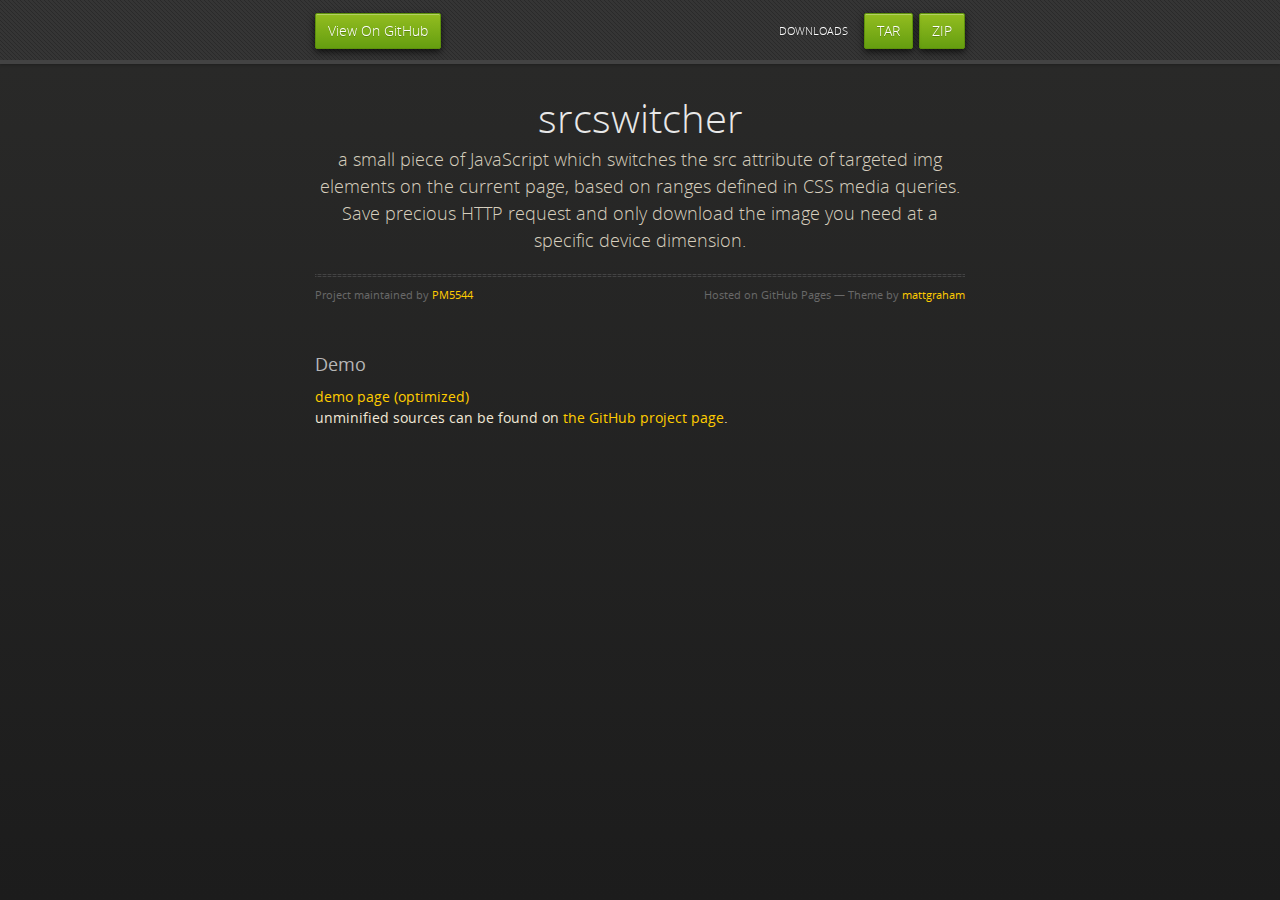
<file: index.html>
<!doctype html>
<html>
  <head>
    <meta charset="utf-8">
    <meta http-equiv="X-UA-Compatible" content="chrome=1">
    <title>srcswitcher by PM5544</title>
    <link rel="stylesheet" href="stylesheets/styles.css">
    <link rel="stylesheet" href="stylesheets/pygment_trac.css">
    <script src="https://ajax.googleapis.com/ajax/libs/jquery/1.7.1/jquery.min.js"></script>
    <script src="javascripts/respond.js"></script>
    <!--[if lt IE 9]>
      <script src="//html5shiv.googlecode.com/svn/trunk/html5.js"></script>
    <![endif]-->
    <!--[if lt IE 8]>
    <link rel="stylesheet" href="stylesheets/ie.css">
    <![endif]-->
    <meta name="viewport" content="width=device-width, initial-scale=1, user-scalable=no">

  </head>
  <body>
      <div id="header">
        <nav>
          <li class="fork"><a href="https://github.com/PM5544/srcSwitcher">View On GitHub</a></li>
          <li class="downloads"><a href="https://github.com/PM5544/srcSwitcher/zipball/master">ZIP</a></li>
          <li class="downloads"><a href="https://github.com/PM5544/srcSwitcher/tarball/master">TAR</a></li>
          <li class="title">DOWNLOADS</li>
        </nav>
      </div><!-- end header -->

    <div class="wrapper">

      <section>
        <div id="title">
          <h1>srcswitcher</h1>
          <p>a small piece of JavaScript which switches the src attribute of targeted img elements on the current page, based on ranges defined in CSS media queries. Save precious HTTP request and only download the image you need at a specific device dimension.</p>
          <hr>
          <span class="credits left">Project maintained by <a href="https://github.com/PM5544">PM5544</a></span>
          <span class="credits right">Hosted on GitHub Pages &mdash; Theme by <a href="http://twitter.com/#!/michigangraham">mattgraham</a></span>
        </div>

        <h3>Demo</h3>
        <a href="http://pm5544.eu/srcSwitcher/">demo page (optimized)</a>
        <p>unminified sources can be found on <a href="https://github.com/PM5544/srcSwitcher">the GitHub project page</a>.
      <!--[if !IE]><script>fixScale(document);</script><!--<![endif]-->
  </body>
</html>
</file>
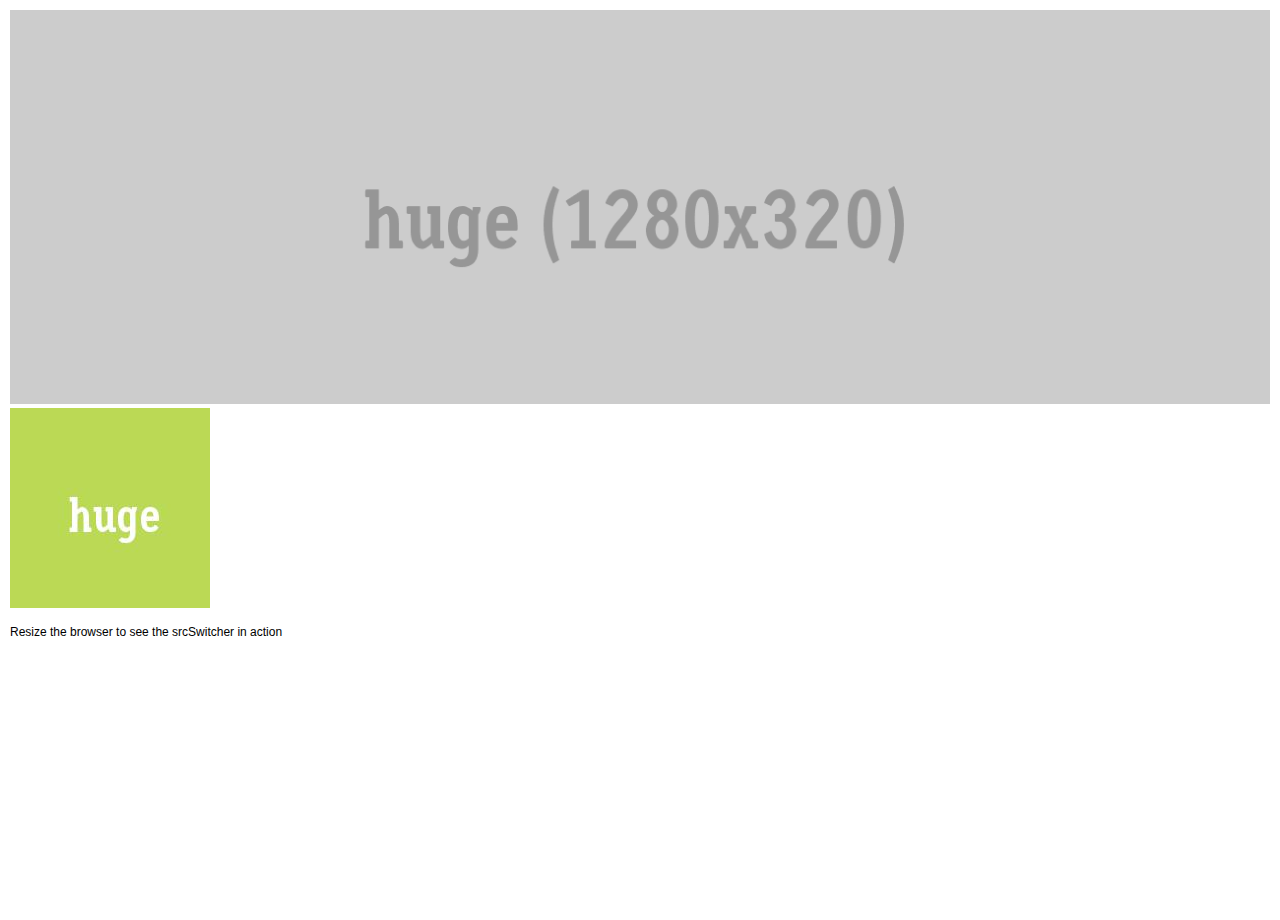
<file: index-unminified.html>
<!DOCTYPE html>
<html>
<head>
<meta charset="UTF-8" >
<meta name="viewport" content="width=device-width">
<title>scrSwitcher testpage</title>
<link type="text/css" rel="stylesheet" href="css.css" />
</head>
<body>

<img data-src="images/testimage_.png" /><br />
<img data-src="images/someotherimage_.jpg" />

<p>Resize the browser to see the srcSwitcher in action</p>

<script src="js.js" ></script>
</body>
</html>
</file>
<file: stylesheets/styles.css>
@font-face {
  font-family: 'OpenSansLight';
  src: url("../fonts/OpenSans-Light-webfont.eot");
  src: url("../fonts/OpenSans-Light-webfont.eot?#iefix") format("embedded-opentype"), url("../fonts/OpenSans-Light-webfont.woff") format("woff"), url("../fonts/OpenSans-Light-webfont.ttf") format("truetype"), url("../fonts/OpenSans-Light-webfont.svg#OpenSansLight") format("svg");
  font-weight: normal;
  font-style: normal;
}

@font-face {
  font-family: 'OpenSansLightItalic';
  src: url("../fonts/OpenSans-LightItalic-webfont.eot");
  src: url("../fonts/OpenSans-LightItalic-webfont.eot?#iefix") format("embedded-opentype"), url("../fonts/OpenSans-LightItalic-webfont.woff") format("woff"), url("../fonts/OpenSans-LightItalic-webfont.ttf") format("truetype"), url("../fonts/OpenSans-LightItalic-webfont.svg#OpenSansLightItalic") format("svg");
  font-weight: normal;
  font-style: normal;
}

@font-face {
  font-family: 'OpenSansRegular';
  src: url("../fonts/OpenSans-Regular-webfont.eot");
  src: url("../fonts/OpenSans-Regular-webfont.eot?#iefix") format("embedded-opentype"), url("../fonts/OpenSans-Regular-webfont.woff") format("woff"), url("../fonts/OpenSans-Regular-webfont.ttf") format("truetype"), url("../fonts/OpenSans-Regular-webfont.svg#OpenSansRegular") format("svg");
  font-weight: normal;
  font-style: normal;
  -webkit-font-smoothing: antialiased;
}

@font-face {
  font-family: 'OpenSansItalic';
  src: url("../fonts/OpenSans-Italic-webfont.eot");
  src: url("../fonts/OpenSans-Italic-webfont.eot?#iefix") format("embedded-opentype"), url("../fonts/OpenSans-Italic-webfont.woff") format("woff"), url("../fonts/OpenSans-Italic-webfont.ttf") format("truetype"), url("../fonts/OpenSans-Italic-webfont.svg#OpenSansItalic") format("svg");
  font-weight: normal;
  font-style: normal;
  -webkit-font-smoothing: antialiased;
}

@font-face {
  font-family: 'OpenSansSemibold';
  src: url("../fonts/OpenSans-Semibold-webfont.eot");
  src: url("../fonts/OpenSans-Semibold-webfont.eot?#iefix") format("embedded-opentype"), url("../fonts/OpenSans-Semibold-webfont.woff") format("woff"), url("../fonts/OpenSans-Semibold-webfont.ttf") format("truetype"), url("../fonts/OpenSans-Semibold-webfont.svg#OpenSansSemibold") format("svg");
  font-weight: normal;
  font-style: normal;
  -webkit-font-smoothing: antialiased;
}

@font-face {
  font-family: 'OpenSansSemiboldItalic';
  src: url("../fonts/OpenSans-SemiboldItalic-webfont.eot");
  src: url("../fonts/OpenSans-SemiboldItalic-webfont.eot?#iefix") format("embedded-opentype"), url("../fonts/OpenSans-SemiboldItalic-webfont.woff") format("woff"), url("../fonts/OpenSans-SemiboldItalic-webfont.ttf") format("truetype"), url("../fonts/OpenSans-SemiboldItalic-webfont.svg#OpenSansSemiboldItalic") format("svg");
  font-weight: normal;
  font-style: normal;
  -webkit-font-smoothing: antialiased;
}

@font-face {
  font-family: 'OpenSansBold';
  src: url("../fonts/OpenSans-Bold-webfont.eot");
  src: url("../fonts/OpenSans-Bold-webfont.eot?#iefix") format("embedded-opentype"), url("../fonts/OpenSans-Bold-webfont.woff") format("woff"), url("../fonts/OpenSans-Bold-webfont.ttf") format("truetype"), url("../fonts/OpenSans-Bold-webfont.svg#OpenSansBold") format("svg");
  font-weight: normal;
  font-style: normal;
  -webkit-font-smoothing: antialiased;
}

@font-face {
  font-family: 'OpenSansBoldItalic';
  src: url("../fonts/OpenSans-BoldItalic-webfont.eot");
  src: url("../fonts/OpenSans-BoldItalic-webfont.eot?#iefix") format("embedded-opentype"), url("../fonts/OpenSans-BoldItalic-webfont.woff") format("woff"), url("../fonts/OpenSans-BoldItalic-webfont.ttf") format("truetype"), url("../fonts/OpenSans-BoldItalic-webfont.svg#OpenSansBoldItalic") format("svg");
  font-weight: normal;
  font-style: normal;
  -webkit-font-smoothing: antialiased;
}

/* normalize.css 2012-02-07T12:37 UTC - http://github.com/necolas/normalize.css */
/* =============================================================================
   HTML5 display definitions
   ========================================================================== */
/*
 * Corrects block display not defined in IE6/7/8/9 & FF3
 */
article,
aside,
details,
figcaption,
figure,
footer,
header,
hgroup,
nav,
section,
summary {
  display: block;
}

/*
 * Corrects inline-block display not defined in IE6/7/8/9 & FF3
 */
audio,
canvas,
video {
  display: inline-block;
  *display: inline;
  *zoom: 1;
}

/*
 * Prevents modern browsers from displaying 'audio' without controls
 */
audio:not([controls]) {
  display: none;
}

/*
 * Addresses styling for 'hidden' attribute not present in IE7/8/9, FF3, S4
 * Known issue: no IE6 support
 */
[hidden] {
  display: none;
}

/* =============================================================================
   Base
   ========================================================================== */
/*
 * 1. Corrects text resizing oddly in IE6/7 when body font-size is set using em units
 *    http://clagnut.com/blog/348/#c790
 * 2. Prevents iOS text size adjust after orientation change, without disabling user zoom
 *    www.456bereastreet.com/archive/201012/controlling_text_size_in_safari_for_ios_without_disabling_user_zoom/
 */
html {
  font-size: 100%;
  /* 1 */
  -webkit-text-size-adjust: 100%;
  /* 2 */
  -ms-text-size-adjust: 100%;
  /* 2 */
}

/*
 * Addresses font-family inconsistency between 'textarea' and other form elements.
 */
html,
button,
input,
select,
textarea {
  font-family: sans-serif;
}

/*
 * Addresses margins handled incorrectly in IE6/7
 */
body {
  margin: 0;
}

/* =============================================================================
   Links
   ========================================================================== */
/*
 * Addresses outline displayed oddly in Chrome
 */
a:focus {
  outline: thin dotted;
}

/*
 * Improves readability when focused and also mouse hovered in all browsers
 * people.opera.com/patrickl/experiments/keyboard/test
 */
a:hover,
a:active {
  outline: 0;
}

/* =============================================================================
   Typography
   ========================================================================== */
/*
 * Addresses font sizes and margins set differently in IE6/7
 * Addresses font sizes within 'section' and 'article' in FF4+, Chrome, S5
 */
h1 {
  font-size: 2em;
  margin: 0.67em 0;
}

h2 {
  font-size: 1.5em;
  margin: 0.83em 0;
}

h3 {
  font-size: 1.17em;
  margin: 1em 0;
}

h4 {
  font-size: 1em;
  margin: 1.33em 0;
}

h5 {
  font-size: 0.83em;
  margin: 1.67em 0;
}

h6 {
  font-size: 0.75em;
  margin: 2.33em 0;
}

/*
 * Addresses styling not present in IE7/8/9, S5, Chrome
 */
abbr[title] {
  border-bottom: 1px dotted;
}

/*
 * Addresses style set to 'bolder' in FF3+, S4/5, Chrome
*/
b,
strong {
  font-weight: bold;
}

blockquote {
  margin: 1em 40px;
}

/*
 * Addresses styling not present in S5, Chrome
 */
dfn {
  font-style: italic;
}

/*
 * Addresses styling not present in IE6/7/8/9
 */
mark {
  background: #ff0;
  color: #000;
}

/*
 * Addresses margins set differently in IE6/7
 */
p,
pre {
  margin: 1em 0;
}

/*
 * Corrects font family set oddly in IE6, S4/5, Chrome
 * en.wikipedia.org/wiki/User:Davidgothberg/Test59
 */
pre,
code,
kbd,
samp {
  font-family: monospace, serif;
  _font-family: 'courier new', monospace;
  font-size: 1em;
}

/*
 * 1. Addresses CSS quotes not supported in IE6/7
 * 2. Addresses quote property not supported in S4
 */
/* 1 */
q {
  quotes: none;
}

/* 2 */
q:before,
q:after {
  content: '';
  content: none;
}

small {
  font-size: 75%;
}

/*
 * Prevents sub and sup affecting line-height in all browsers
 * gist.github.com/413930
 */
sub,
sup {
  font-size: 75%;
  line-height: 0;
  position: relative;
  vertical-align: baseline;
}

sup {
  top: -0.5em;
}

sub {
  bottom: -0.25em;
}

/* =============================================================================
   Lists
   ========================================================================== */
/*
 * Addresses margins set differently in IE6/7
 */
dl,
menu,
ol,
ul {
  margin: 1em 0;
}

dd {
  margin: 0 0 0 40px;
}

/*
 * Addresses paddings set differently in IE6/7
 */
menu,
ol,
ul {
  padding: 0 0 0 40px;
}

/*
 * Corrects list images handled incorrectly in IE7
 */
nav ul,
nav ol {
  list-style: none;
  list-style-image: none;
}

/* =============================================================================
   Embedded content
   ========================================================================== */
/*
 * 1. Removes border when inside 'a' element in IE6/7/8/9, FF3
 * 2. Improves image quality when scaled in IE7
 *    code.flickr.com/blog/2008/11/12/on-ui-quality-the-little-things-client-side-image-resizing/
 */
img {
  border: 0;
  /* 1 */
  -ms-interpolation-mode: bicubic;
  /* 2 */
}

/*
 * Corrects overflow displayed oddly in IE9
 */
svg:not(:root) {
  overflow: hidden;
}

/* =============================================================================
   Figures
   ========================================================================== */
/*
 * Addresses margin not present in IE6/7/8/9, S5, O11
 */
figure {
  margin: 0;
}

/* =============================================================================
   Forms
   ========================================================================== */
/*
 * Corrects margin displayed oddly in IE6/7
 */
form {
  margin: 0;
}

/*
 * Define consistent border, margin, and padding
 */
fieldset {
  border: 1px solid #c0c0c0;
  margin: 0 2px;
  padding: 0.35em 0.625em 0.75em;
}

/*
 * 1. Corrects color not being inherited in IE6/7/8/9
 * 2. Corrects text not wrapping in FF3 
 * 3. Corrects alignment displayed oddly in IE6/7
 */
legend {
  border: 0;
  /* 1 */
  padding: 0;
  white-space: normal;
  /* 2 */
  *margin-left: -7px;
  /* 3 */
}

/*
 * 1. Corrects font size not being inherited in all browsers
 * 2. Addresses margins set differently in IE6/7, FF3+, S5, Chrome
 * 3. Improves appearance and consistency in all browsers
 */
button,
input,
select,
textarea {
  font-size: 100%;
  /* 1 */
  margin: 0;
  /* 2 */
  vertical-align: baseline;
  /* 3 */
  *vertical-align: middle;
  /* 3 */
}

/*
 * Addresses FF3/4 setting line-height on 'input' using !important in the UA stylesheet
 */
button,
input {
  line-height: normal;
  /* 1 */
}

/*
 * 1. Improves usability and consistency of cursor style between image-type 'input' and others
 * 2. Corrects inability to style clickable 'input' types in iOS
 * 3. Removes inner spacing in IE7 without affecting normal text inputs
 *    Known issue: inner spacing remains in IE6
 */
button,
input[type="button"],
input[type="reset"],
input[type="submit"] {
  cursor: pointer;
  /* 1 */
  -webkit-appearance: button;
  /* 2 */
  *overflow: visible;
  /* 3 */
}

/*
 * Re-set default cursor for disabled elements
 */
button[disabled],
input[disabled] {
  cursor: default;
}

/*
 * 1. Addresses box sizing set to content-box in IE8/9
 * 2. Removes excess padding in IE8/9
 * 3. Removes excess padding in IE7
      Known issue: excess padding remains in IE6
 */
input[type="checkbox"],
input[type="radio"] {
  box-sizing: border-box;
  /* 1 */
  padding: 0;
  /* 2 */
  *height: 13px;
  /* 3 */
  *width: 13px;
  /* 3 */
}

/*
 * 1. Addresses appearance set to searchfield in S5, Chrome
 * 2. Addresses box-sizing set to border-box in S5, Chrome (include -moz to future-proof)
 */
input[type="search"] {
  -webkit-appearance: textfield;
  /* 1 */
  -moz-box-sizing: content-box;
  -webkit-box-sizing: content-box;
  /* 2 */
  box-sizing: content-box;
}

/*
 * Removes inner padding and search cancel button in S5, Chrome on OS X
 */
input[type="search"]::-webkit-search-decoration,
input[type="search"]::-webkit-search-cancel-button {
  -webkit-appearance: none;
}

/*
 * Removes inner padding and border in FF3+
 * www.sitepen.com/blog/2008/05/14/the-devils-in-the-details-fixing-dojos-toolbar-buttons/
 */
button::-moz-focus-inner,
input::-moz-focus-inner {
  border: 0;
  padding: 0;
}

/*
 * 1. Removes default vertical scrollbar in IE6/7/8/9
 * 2. Improves readability and alignment in all browsers
 */
textarea {
  overflow: auto;
  /* 1 */
  vertical-align: top;
  /* 2 */
}

/* =============================================================================
   Tables
   ========================================================================== */
/*
 * Remove most spacing between table cells
 */
table {
  border-collapse: collapse;
  border-spacing: 0;
}

body {
  padding: 0px 0 20px 0px;
  margin: 0px;
  font: 14px/1.5 "OpenSansRegular", "Helvetica Neue", Helvetica, Arial, sans-serif;
  color: #f0e7d5;
  font-weight: normal;
  background: #252525;
  background-attachment: fixed !important;
  background: -webkit-gradient(linear, 50% 0%, 50% 100%, color-stop(0%, #2a2a29), color-stop(100%, #1c1c1c));
  background: -webkit-linear-gradient(#2a2a29, #1c1c1c);
  background: -moz-linear-gradient(#2a2a29, #1c1c1c);
  background: -o-linear-gradient(#2a2a29, #1c1c1c);
  background: -ms-linear-gradient(#2a2a29, #1c1c1c);
  background: linear-gradient(#2a2a29, #1c1c1c);
}

h1, h2, h3, h4, h5, h6 {
  color: #e8e8e8;
  margin: 0 0 10px;
  font-family: 'OpenSansRegular', "Helvetica Neue", Helvetica, Arial, sans-serif;
  font-weight: normal;
}

p, ul, ol, table, pre, dl {
  margin: 0 0 20px;
}

h1, h2, h3 {
  line-height: 1.1;
}

h1 {
  font-size: 28px;
}

h2 {
  font-size: 24px;
}

h4, h5, h6 {
  color: #e8e8e8;
}

h3 {
  font-size: 18px;
  line-height: 24px;
  font-family: 'OpenSansRegular', "Helvetica Neue", Helvetica, Arial, sans-serif !important;
  font-weight: normal;
  color: #b6b6b6;
}

a {
  color: #ffcc00;
  font-weight: 400;
  text-decoration: none;
}
a:hover {
  color: #ffeb9b;
}

a small {
  font-size: 11px;
  color: #666;
  margin-top: -0.6em;
  display: block;
}

ul {
  list-style-image: url("../images/bullet.png");
}

strong {
  font-family: 'OpenSansBold', "Helvetica Neue", Helvetica, Arial, sans-serif !important;
  font-weight: normal;
}

.wrapper {
  max-width: 650px;
  margin: 0 auto;
  position: relative;
  padding: 0 20px;
}

section img {
  max-width: 100%;
}

blockquote {
  border-left: 3px solid #ffcc00;
  margin: 0;
  padding: 0 0 0 20px;
  font-style: italic;
}

code {
  font-family: "Lucida Sans", Monaco, Bitstream Vera Sans Mono, Lucida Console, Terminal;
  color: #efefef;
  font-size: 13px;
  margin: 0 4px;
  padding: 4px 6px;
  -moz-border-radius: 2px;
  -webkit-border-radius: 2px;
  -o-border-radius: 2px;
  -ms-border-radius: 2px;
  -khtml-border-radius: 2px;
  border-radius: 2px;
}

pre {
  padding: 8px 15px;
  background: #191919;
  -moz-border-radius: 2px;
  -webkit-border-radius: 2px;
  -o-border-radius: 2px;
  -ms-border-radius: 2px;
  -khtml-border-radius: 2px;
  border-radius: 2px;
  border: 1px solid #121212;
  -moz-box-shadow: inset 0 1px 3px rgba(0, 0, 0, 0.3);
  -webkit-box-shadow: inset 0 1px 3px rgba(0, 0, 0, 0.3);
  -o-box-shadow: inset 0 1px 3px rgba(0, 0, 0, 0.3);
  box-shadow: inset 0 1px 3px rgba(0, 0, 0, 0.3);
  overflow: auto;
  overflow-y: hidden;
}
pre code {
  color: #efefef;
  text-shadow: 0px 1px 0px #000;
  margin: 0;
  padding: 0;
}

table {
  width: 100%;
  border-collapse: collapse;
}

th {
  text-align: left;
  padding: 5px 10px;
  border-bottom: 1px solid #434343;
  color: #b6b6b6;
  font-family: 'OpenSansSemibold', "Helvetica Neue", Helvetica, Arial, sans-serif !important;
  font-weight: normal;
}

td {
  text-align: left;
  padding: 5px 10px;
  border-bottom: 1px solid #434343;
}

hr {
  border: 0;
  outline: none;
  height: 3px;
  background: transparent url("../images/hr.gif") center center repeat-x;
  margin: 0 0 20px;
}

dt {
  color: #F0E7D5;
  font-family: 'OpenSansSemibold', "Helvetica Neue", Helvetica, Arial, sans-serif !important;
  font-weight: normal;
}

#header {
  z-index: 100;
  left: 0;
  top: 0px;
  height: 60px;
  width: 100%;
  position: fixed;
  background: url(../images/nav-bg.gif) #353535;
  border-bottom: 4px solid #434343;
  -moz-box-shadow: 0px 1px 3px rgba(0, 0, 0, 0.25);
  -webkit-box-shadow: 0px 1px 3px rgba(0, 0, 0, 0.25);
  -o-box-shadow: 0px 1px 3px rgba(0, 0, 0, 0.25);
  box-shadow: 0px 1px 3px rgba(0, 0, 0, 0.25);
}
#header nav {
  max-width: 650px;
  margin: 0 auto;
  padding: 0 10px;
  background: blue;
  margin: 6px auto;
}
#header nav li {
  font-family: 'OpenSansLight', "Helvetica Neue", Helvetica, Arial, sans-serif;
  font-weight: normal;
  list-style: none;
  display: inline;
  color: white;
  line-height: 50px;
  text-shadow: 0px 1px 0px rgba(0, 0, 0, 0.2);
  font-size: 14px;
}
#header nav li a {
  color: white;
  border: 1px solid #5d910b;
  background: -webkit-gradient(linear, 50% 0%, 50% 100%, color-stop(0%, #93bd20), color-stop(100%, #659e10));
  background: -webkit-linear-gradient(#93bd20, #659e10);
  background: -moz-linear-gradient(#93bd20, #659e10);
  background: -o-linear-gradient(#93bd20, #659e10);
  background: -ms-linear-gradient(#93bd20, #659e10);
  background: linear-gradient(#93bd20, #659e10);
  -moz-border-radius: 2px;
  -webkit-border-radius: 2px;
  -o-border-radius: 2px;
  -ms-border-radius: 2px;
  -khtml-border-radius: 2px;
  border-radius: 2px;
  -moz-box-shadow: inset 0px 1px 0px rgba(255, 255, 255, 0.3), 0px 3px 7px rgba(0, 0, 0, 0.7);
  -webkit-box-shadow: inset 0px 1px 0px rgba(255, 255, 255, 0.3), 0px 3px 7px rgba(0, 0, 0, 0.7);
  -o-box-shadow: inset 0px 1px 0px rgba(255, 255, 255, 0.3), 0px 3px 7px rgba(0, 0, 0, 0.7);
  box-shadow: inset 0px 1px 0px rgba(255, 255, 255, 0.3), 0px 3px 7px rgba(0, 0, 0, 0.7);
  background-color: #93bd20;
  padding: 10px 12px;
  margin-top: 6px;
  line-height: 14px;
  font-size: 14px;
  display: inline-block;
  text-align: center;
}
#header nav li a:hover {
  background: -webkit-gradient(linear, 50% 0%, 50% 100%, color-stop(0%, #749619), color-stop(100%, #527f0e));
  background: -webkit-linear-gradient(#749619, #527f0e);
  background: -moz-linear-gradient(#749619, #527f0e);
  background: -o-linear-gradient(#749619, #527f0e);
  background: -ms-linear-gradient(#749619, #527f0e);
  background: linear-gradient(#749619, #527f0e);
  background-color: #659e10;
  border: 1px solid #527f0e;
  -moz-box-shadow: inset 0px 1px 1px rgba(0, 0, 0, 0.2), 0px 1px 0px rgba(0, 0, 0, 0);
  -webkit-box-shadow: inset 0px 1px 1px rgba(0, 0, 0, 0.2), 0px 1px 0px rgba(0, 0, 0, 0);
  -o-box-shadow: inset 0px 1px 1px rgba(0, 0, 0, 0.2), 0px 1px 0px rgba(0, 0, 0, 0);
  box-shadow: inset 0px 1px 1px rgba(0, 0, 0, 0.2), 0px 1px 0px rgba(0, 0, 0, 0);
}
#header nav li.fork {
  float: left;
  margin-left: 0px;
}
#header nav li.downloads {
  float: right;
  margin-left: 6px;
}
#header nav li.title {
  float: right;
  margin-right: 10px;
  font-size: 11px;
}

section {
  max-width: 650px;
  padding: 30px 0px 50px 0px;
  margin: 20px 0;
  margin-top: 70px;
}
section #title {
  border: 0;
  outline: none;
  margin: 0 0 50px 0;
  padding: 0 0 5px 0;
}
section #title h1 {
  font-family: 'OpenSansLight', "Helvetica Neue", Helvetica, Arial, sans-serif;
  font-weight: normal;
  font-size: 40px;
  text-align: center;
  line-height: 36px;
}
section #title p {
  color: #d7cfbe;
  font-family: 'OpenSansLight', "Helvetica Neue", Helvetica, Arial, sans-serif;
  font-weight: normal;
  font-size: 18px;
  text-align: center;
}
section #title .credits {
  font-size: 11px;
  font-family: 'OpenSansRegular', "Helvetica Neue", Helvetica, Arial, sans-serif;
  font-weight: normal;
  color: #696969;
  margin-top: -10px;
}
section #title .credits.left {
  float: left;
}
section #title .credits.right {
  float: right;
}

@media print, screen and (max-width: 720px) {
  #title .credits {
    display: block;
    width: 100%;
    line-height: 30px;
    text-align: center;
  }
  #title .credits .left {
    float: none;
    display: block;
  }
  #title .credits .right {
    float: none;
    display: block;
  }
}
@media print, screen and (max-width: 480px) {
  #header {
    margin-top: -20px;
  }

  section {
    margin-top: 40px;
  }

  nav {
    display: none;
  }
}
</file>
<file: stylesheets/pygment_trac.css>
.highlight .hll { background-color: #404040 }
.highlight  { color: #d0d0d0 }
.highlight .c { color: #999999; font-style: italic } /* Comment */
.highlight .err { color: #a61717; background-color: #e3d2d2 } /* Error */
.highlight .g { color: #d0d0d0 } /* Generic */
.highlight .k { color: #6ab825; font-weight: normal } /* Keyword */
.highlight .l { color: #d0d0d0 } /* Literal */
.highlight .n { color: #d0d0d0 } /* Name */
.highlight .o { color: #d0d0d0 } /* Operator */
.highlight .x { color: #d0d0d0 } /* Other */
.highlight .p { color: #d0d0d0 } /* Punctuation */
.highlight .cm { color: #999999; font-style: italic } /* Comment.Multiline */
.highlight .cp { color: #cd2828; font-weight: normal } /* Comment.Preproc */
.highlight .c1 { color: #999999; font-style: italic } /* Comment.Single */
.highlight .cs { color: #e50808; font-weight: normal; background-color: #520000 } /* Comment.Special */
.highlight .gd { color: #d22323 } /* Generic.Deleted */
.highlight .ge { color: #d0d0d0; font-style: italic } /* Generic.Emph */
.highlight .gr { color: #d22323 } /* Generic.Error */
.highlight .gh { color: #ffffff; font-weight: normal } /* Generic.Heading */
.highlight .gi { color: #589819 } /* Generic.Inserted */
.highlight .go { color: #cccccc } /* Generic.Output */
.highlight .gp { color: #aaaaaa } /* Generic.Prompt */
.highlight .gs { color: #d0d0d0; font-weight: normal } /* Generic.Strong */
.highlight .gu { color: #ffffff; text-decoration: underline } /* Generic.Subheading */
.highlight .gt { color: #d22323 } /* Generic.Traceback */
.highlight .kc { color: #6ab825; font-weight: normal } /* Keyword.Constant */
.highlight .kd { color: #6ab825; font-weight: normal } /* Keyword.Declaration */
.highlight .kn { color: #6ab825; font-weight: normal } /* Keyword.Namespace */
.highlight .kp { color: #6ab825 } /* Keyword.Pseudo */
.highlight .kr { color: #6ab825; font-weight: normal } /* Keyword.Reserved */
.highlight .kt { color: #6ab825; font-weight: normal } /* Keyword.Type */
.highlight .ld { color: #d0d0d0 } /* Literal.Date */
.highlight .m { color: #3677a9 } /* Literal.Number */
.highlight .s { color: #9dd5f1 } /* Literal.String */
.highlight .na { color: #bbbbbb } /* Name.Attribute */
.highlight .nb { color: #24909d } /* Name.Builtin */
.highlight .nc { color: #447fcf; text-decoration: underline } /* Name.Class */
.highlight .no { color: #40ffff } /* Name.Constant */
.highlight .nd { color: #ffa500 } /* Name.Decorator */
.highlight .ni { color: #d0d0d0 } /* Name.Entity */
.highlight .ne { color: #bbbbbb } /* Name.Exception */
.highlight .nf { color: #447fcf } /* Name.Function */
.highlight .nl { color: #d0d0d0 } /* Name.Label */
.highlight .nn { color: #447fcf; text-decoration: underline } /* Name.Namespace */
.highlight .nx { color: #d0d0d0 } /* Name.Other */
.highlight .py { color: #d0d0d0 } /* Name.Property */
.highlight .nt { color: #6ab825;} /* Name.Tag */
.highlight .nv { color: #40ffff } /* Name.Variable */
.highlight .ow { color: #6ab825; font-weight: normal } /* Operator.Word */
.highlight .w { color: #666666 } /* Text.Whitespace */
.highlight .mf { color: #3677a9 } /* Literal.Number.Float */
.highlight .mh { color: #3677a9 } /* Literal.Number.Hex */
.highlight .mi { color: #3677a9 } /* Literal.Number.Integer */
.highlight .mo { color: #3677a9 } /* Literal.Number.Oct */
.highlight .sb { color: #9dd5f1 } /* Literal.String.Backtick */
.highlight .sc { color: #9dd5f1 } /* Literal.String.Char */
.highlight .sd { color: #9dd5f1 } /* Literal.String.Doc */
.highlight .s2 { color: #9dd5f1 } /* Literal.String.Double */
.highlight .se { color: #9dd5f1 } /* Literal.String.Escape */
.highlight .sh { color: #9dd5f1 } /* Literal.String.Heredoc */
.highlight .si { color: #9dd5f1 } /* Literal.String.Interpol */
.highlight .sx { color: #ffa500 } /* Literal.String.Other */
.highlight .sr { color: #9dd5f1 } /* Literal.String.Regex */
.highlight .s1 { color: #9dd5f1 } /* Literal.String.Single */
.highlight .ss { color: #9dd5f1 } /* Literal.String.Symbol */
.highlight .bp { color: #24909d } /* Name.Builtin.Pseudo */
.highlight .vc { color: #40ffff } /* Name.Variable.Class */
.highlight .vg { color: #40ffff } /* Name.Variable.Global */
.highlight .vi { color: #40ffff } /* Name.Variable.Instance */
.highlight .il { color: #3677a9 } /* Literal.Number.Integer.Long */
</file>
<file: stylesheets/ie.css>
nav {
  display: none;
}
</file>
<file: css.css>
/*
media queries don't work in older browsers (< IE9)
So a default is passed into the IIFE to be used as default range when no mediaQueries or :after are available
*/

/* some basic styling */
html,body{padding:0;margin:0}
html{height:100%}
body{min-height:100%;font:normal 12px/16px Verdana,sans-serif;padding:10px}


/* make the images respond to the size of their container */
img{
    max-width:100%;
}


html:after{
    display: none;
}
@media screen and (min-width:0px) {
    html:after{
        content: "tiny";
    }
}
@media screen and (min-width:320px) {
    html:after{
        content: "small";
    }
}
@media screen and (min-width:480px) {
    html:after{
        content: "medium";
    }
}
@media screen and (min-width:640px) {
    html:after{
        content: "big";
    }
}
@media screen and (min-width:960px) {
    html:after{
        content: "huge";
    }
}​
</file>
